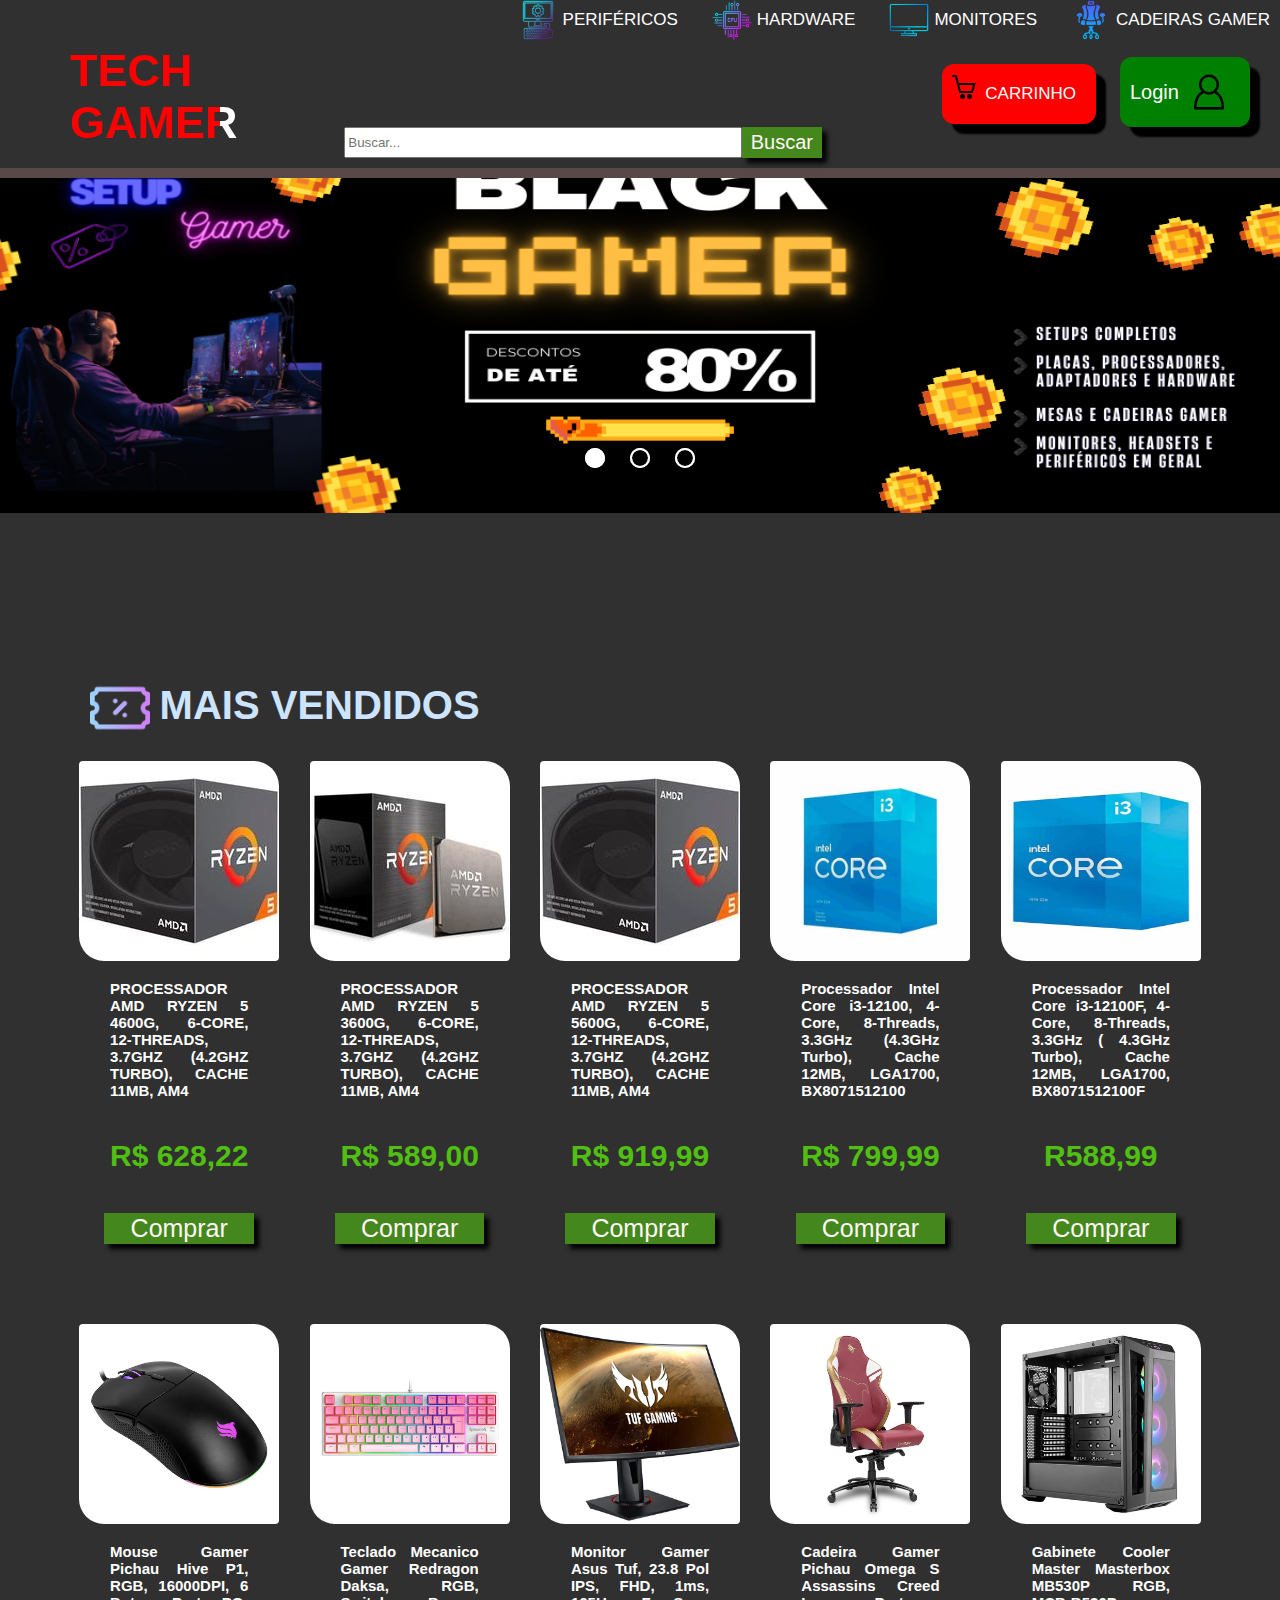
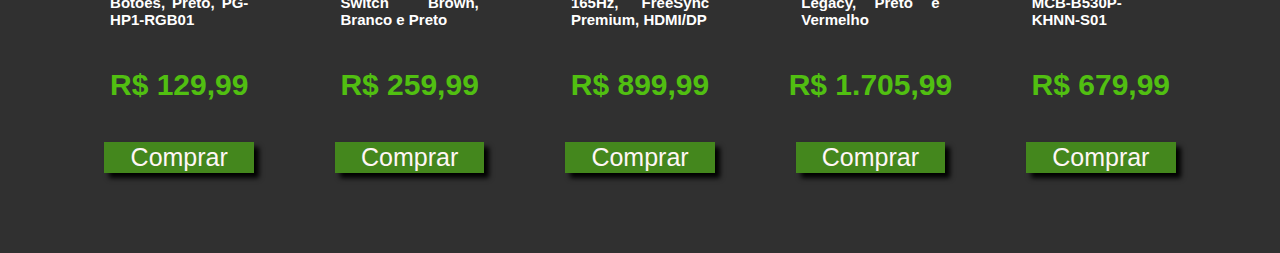
<file: index.html>
<!DOCTYPE html>
<html lang="pt-br">
<head>
    <meta charset="UTF-8">
    <meta name="viewport" content="width=device-width, initial-scale=1.0">
    <title>TECH GAMER -A CASA DO HARDWARE</title>

    <link rel="shortcut icon" href="icons8-shopping-cart-24.png" type="image/x-icon">
    <link rel="stylesheet" href="style.css">

</head>

<header>  

  <a href="index.html"> <h1> TECH GAMER </h1> </a>  
        <nav>    
            <a class="titulosnav corRed" href="perifericos.html">  <img class="imgICone" src="icone perifericos.png">PERIFÉRICOS</a> 
            
            <a class="titulosnav corRed" href="hardware.html"> <img class="imgICone" src="cpu icone 3.png" alt="">HARDWARE</a> 

            
            <a class="titulosnav corRed" href="monitores.html"> <img class="imgICone" src="icone monitor.png" alt="">MONITORES</a>
            
            
             
            <a class="titulosnav corRed" href="cadeira.html"> <img class="imgICone" src="icone Cadeira.png" alt="">CADEIRAS GAMER</a> 

            <a class="botaocarrinho corRed" href="carrinho.html"> <img class="imgcarrinho" src="/icons8-shopping-cart-24.png"> CARRINHO</a>

            <a class="botaologin" href="login.html"> Login <img class="imglogin" src="/login.png"> </a>
            
            <div class="divBusca">
                <input type="text" class="buscar2" placeholder="Buscar..."/>
                <button class="buttonBusca">Buscar</button>
            </div>
            
        </nav>

</header>


<!-- <img class="imgpcgamer" src="pc-gamer-1.jpg" > -->





<!-- HTML DO SLIDER -->
<section class="slider">
    <div class="slider-content">
        
        <input type="radio" name="btn-radio" id="radio1">
        <input type="radio" name="btn-radio" id="radio2">
        <input type="radio" name="btn-radio" id="radio3">

        <div class="slide-box primeiro">
            <img class="img-desktop" src="/img slide 1.png" alt="slide 1"  height="80%" width="200px" >
     <!--      <img class="img-mobile" src="/pc-gamer-1.jpg" alt="slide 1"> -->
        </div>

        <div class="slide-box">
            <img class="img-desktop" src="/img slide 2.png" alt="slide 2"  height="80%" width="200px" >
       <!--       <img class="img-mobile" src="/pc-gamer-1.jpg" alt="slide 1">  -->
        </div>

        <div class="slide-box">
            <img class="img-desktop" src="/img slide 3.png" alt="slide 3"  height="80%" width="200px" >
        <!--       <img class="img-mobile" src="/pc-gamer-1.jpg" alt="slide 3"> -->
        </div>


        <div class="nav-auto">
            <div class="auto-btn1"></div>
            <div class="auto-btn2"></div>
            <div class="auto-btn3"></div>


        </div>

        <div class="nav-manual">
            <label for="radio1" class="manual-btn"></label>
            <label for="radio2" class="manual-btn"></label>
            <label for="radio3" class="manual-btn"></label>
        </div>

    </div>
</section>
<!-- HTML DO SLIDER -->

<div class="imgTitulo" >
    <img class="imgMaisVendidos" src="icone mais vendass.png" width="60px" height="60px">
    <h2> MAIS VENDIDOS</h2>
</div>

        <div class="divGeral">
            <div class="destaques">
                <img class="imgdestaque" src="ryzen.jpg">
                <h3>PROCESSADOR AMD RYZEN 5 4600G, 6-CORE, 12-THREADS, 3.7GHZ (4.2GHZ TURBO), CACHE 11MB, AM4</h3>
                <h4>R$ 628,22</h4> 

                <button> Comprar</button>
            </div>


            <div class="destaques">
                <img src="Ryzen.2.jpg">
                <h3 >PROCESSADOR AMD RYZEN 5 3600G, 6-CORE, 12-THREADS, 3.7GHZ (4.2GHZ TURBO), CACHE 11MB, AM4</h3>
                <h4>R$ 589,00
                </h4> 
                <button> Comprar</button>


            </div>

            
            <div class="destaques">
                <img src="ryzen.jpg">
                <h3>PROCESSADOR AMD RYZEN 5 5600G, 6-CORE, 12-THREADS, 3.7GHZ (4.2GHZ TURBO), CACHE 11MB, AM4</h3>
                <h4>R$ 919,99</h4> 
                <button> Comprar</button>

            </div>


            <div class="destaques">
                <img src="intel 2.jpeg">
                <h3>Processador Intel Core i3-12100, 4-Core, 8-Threads, 3.3GHz (4.3GHz Turbo), Cache 12MB, LGA1700, BX8071512100</h3>
                <h4>R$ 799,99</h4> 
                <button> Comprar</button>

            </div>

            
            <div class="destaques">
                <img src="intel.jpeg">
                <h3>Processador Intel Core i3-12100F, 4-Core, 8-Threads, 3.3GHz ( 4.3GHz Turbo), Cache 12MB, LGA1700, BX8071512100F</h3>
                <h4>R588,99</h4> 
                <button> Comprar</button>

            </div>
        </div>



        <div class="divGeral">
            <div class="destaques">
                <img  src="mouse.jpg">
                <h3>Mouse Gamer Pichau Hive P1, RGB, 16000DPI, 6 Botoes, Preto, PG-HP1-RGB01</h3>
                <h4>R$ 129,99</h4> 

                <button> Comprar</button>
            </div>


            <div class="destaques">
                <img src="teclado.jpg">
                <h3 >Teclado Mecanico Gamer Redragon Daksa, RGB, Switch Brown, Branco e Preto</h3>
                <h4>R$ 259,99 </h4> 
                <button> Comprar</button>


            </div>

            
            <div class="destaques">
                <img src="monitor.jpg">
                <h3>Monitor Gamer Asus Tuf, 23.8 Pol IPS, FHD, 1ms, 165Hz, FreeSync Premium, HDMI/DP</h3>
                <h4>R$ 899,99</h4> 
                <button> Comprar</button>

            </div>


            <div class="destaques">
                <img src="cadeira.jpg">
                <h3>Cadeira Gamer Pichau Omega S Assassins Creed Legacy, Preto e Vermelho</h3>
                <h4>R$ 1.705,99</h4> 
                <button> Comprar</button>

            </div>

            
            <div class="destaques">
                <img src="gabinete 5.jpg">
                <h3>Gabinete Cooler Master Masterbox MB530P RGB, MCB-B530P-KHNN-S01</h3>
                <h4>R$ 679,99</h4> 
                <button> Comprar</button>
    
            </div>
        </div>



    <script src="slide.js"></script>

   

</body>
</html>
</file>
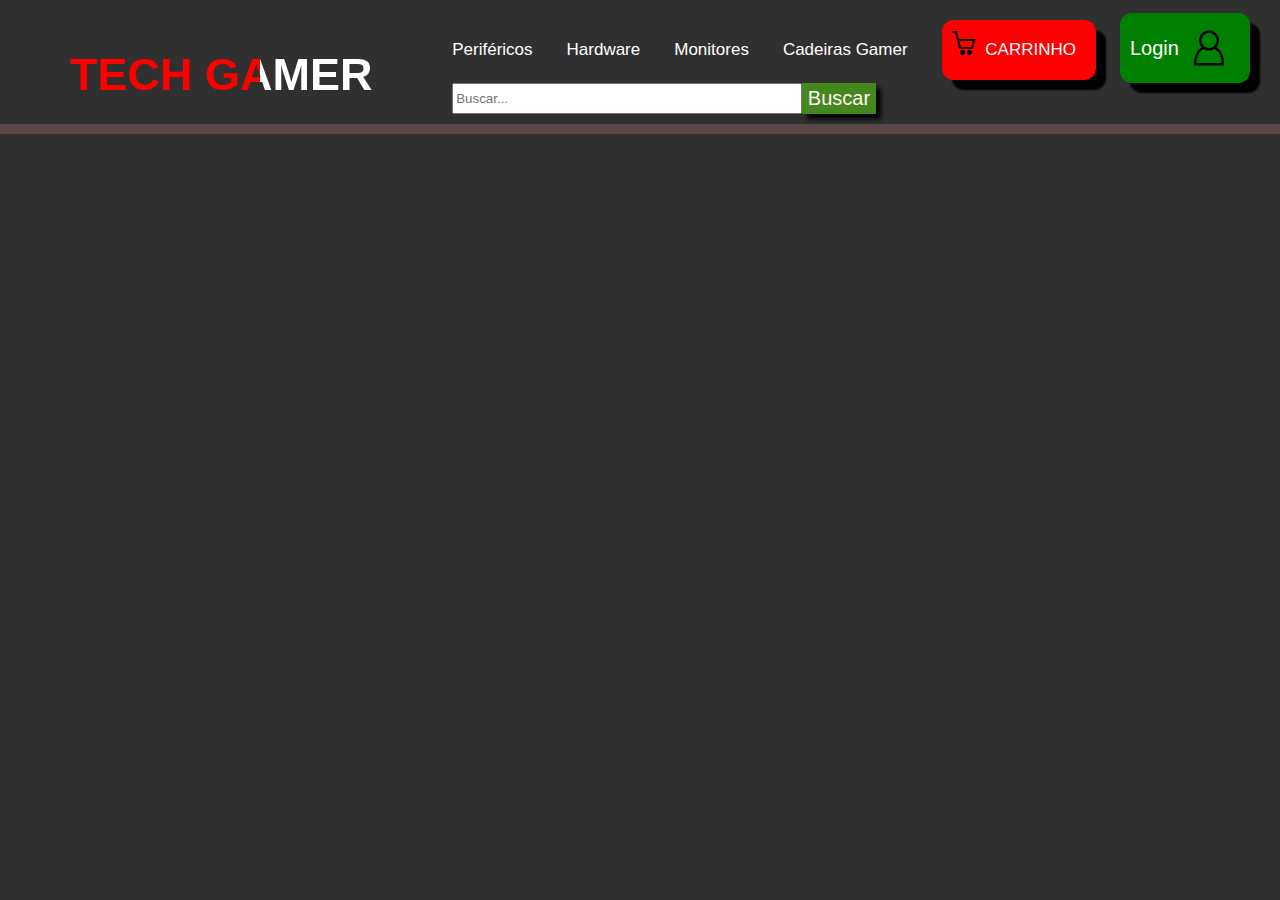
<file: carrinho.html>
<!DOCTYPE html>
<html lang="pt-br">
<head>
    <meta charset="UTF-8">
    <meta name="viewport" content="width=device-width, initial-scale=1.0">
    <title>TECH GAMER -A CASA DO HARDWARE</title>

    <link rel="shortcut icon" href="icons8-shopping-cart-24.png" type="image/x-icon">
    <link rel="stylesheet" href="style.css">

</head>
<body>  

<header>
    
  <a href="index.html"> <h1> TECH GAMER </h1> </a>  
        <nav>   
            <a class="titulosnav corRed" href="perifericos.html">Periféricos</a> 
            <a class="titulosnav corRed" href="hardware.html">Hardware</a> 
            <a class="titulosnav corRed" href="monitores.html">Monitores</a> 
            <a class="titulosnav corRed" href="cadeira.html">Cadeiras Gamer</a> 
            <a class="botaocarrinho corRed" href="carrinho.html"> <img class="imgcarrinho" src="/icons8-shopping-cart-24.png"> CARRINHO</a>

            <a class="botaologin" href="login.html"> Login <img class="imglogin" src="/login.png"> </a>
            
            <div class="divBusca">
                <input type="text" class="buscar2" placeholder="Buscar..."/>
                <button class="buttonBusca">Buscar</button>
            </div>
            
        </nav>

</header>

</body>
</html>
</file>
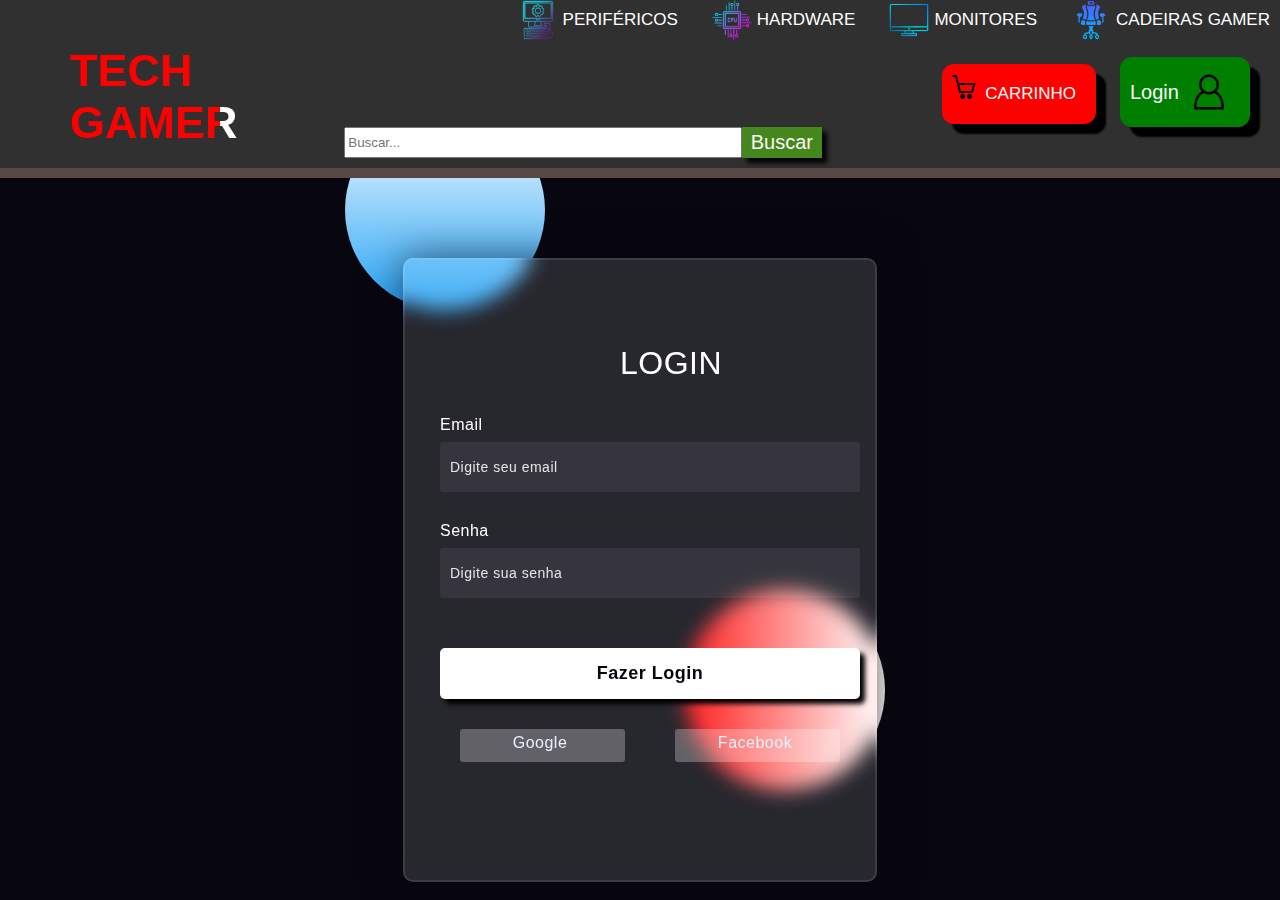
<file: login.html>
<!DOCTYPE html>
<html lang="pt-br">
<head>
    <meta charset="UTF-8">
    <meta name="viewport" content="width=device-width, initial-scale=1.0">
    <title>TECH GAMER -A CASA DO HARDWARE</title>

    <link rel="shortcut icon" href="icons8-shopping-cart-24.png" type="image/x-icon">
    <link rel="stylesheet" href="style.css">
    <link rel="stylesheet" href="login.css">

</head>
<body>  

    <header>  

        <a href="index.html"> <h1> TECH GAMER </h1> </a>  
              <nav>    
                  <a class="titulosnav corRed" href="perifericos.html">  <img class="imgICone" src="icone perifericos.png">PERIFÉRICOS</a> 
                  
                  <a class="titulosnav corRed" href="hardware.html"> <img class="imgICone" src="cpu icone 3.png" alt="">HARDWARE</a> 
      
                  
                  <a class="titulosnav corRed" href="monitores.html"> <img class="imgICone" src="icone monitor.png" alt="">MONITORES</a>
                  
                  
                   
                  <a class="titulosnav corRed" href="cadeira.html"> <img class="imgICone" src="icone Cadeira.png" alt="">CADEIRAS GAMER</a> 
      
                  <a class="botaocarrinho corRed" href="carrinho.html"> <img class="imgcarrinho" src="/icons8-shopping-cart-24.png"> CARRINHO</a>
      
                  <a class="botaologin" href="login.html"> Login <img class="imglogin" src="/login.png"> </a>
                  
                  <div class="divBusca">
                      <input type="text" class="buscar2" placeholder="Buscar..."/>
                      <button class="buttonBusca">Buscar</button>
                  </div>
                  
              </nav>
      
      </header>
      

<div class="background">
    <div class="shape"></div>
    <div class="shape"></div>
</div>
<form>
    <h3>LOGIN </h3>

    <label for="username">Email</label>
    <input type="text" placeholder="Digite seu email" id="username">

    <label for="password">Senha</label>
    <input type="password" placeholder="Digite sua senha" id="password">

    <button class="fazerLogin">Fazer Login</button>
    <div class="social">
      <div class="go"><i class="fab fa-google"></i>  Google</div>
      <div class="fb"><i class="fab fa-facebook"></i>  Facebook</div>
    </div>
</form>


</body>
</html>
</file>
<file: login.css>
body{
    background-color: #080710;
}
.background{
    width: 430px;
    height: 520px;
    position: absolute;
    transform: translate(-50%,-50%);
    left: 50%;
    top: 50%;
}
.background .shape{
    height: 200px;
    width: 200px;
    position: absolute;
    border-radius: 50%;
}
.shape:first-child{
    background: linear-gradient(
        #FFFFFF,
        #23a2f6
    );
    left: -80px;
    top: -80px;
}
.shape:last-child{
    background: linear-gradient(
        to right,
        rgb(255, 0, 0),
        #FFFFFF
    );
    right: -30px;
    bottom: -80px;
}
forM{
    height: 520px;
    width: 400px;
    background-color: rgba(255,255,255,0.13);
    position: absolute;
    transform: translate(-50%,-50%);
    top: 50%;
    left: 50%;
    border-radius: 10px;
    backdrop-filter: blur(10px);
    border: 2px solid rgba(255,255,255,0.1);
    box-shadow: 0 0 40px rgba(8,7,16,0.6);
    padding: 50px 35px;
    margin-top: 120px;
}
fOrm *{
    font-family: 'Poppins',sans-serif;
    color: #ffffff;
    letter-spacing: 0.5px;
    outline: none;
    border: none;
}
form h3{
    font-size: 32px;
    font-weight: 500;
    line-height: 42px;
    margin-left: 45%;
}

label{
    display: block;
    margin-top: 30px;
    font-size: 16px;
    font-weight: 500;
}
 form input{
    display: block;
    height: 50px;
    width: 100%;
    background-color: rgba(255,255,255,0.07);
    border-radius: 3px;
    padding: 0 10px;
    margin-top: 8px;
    font-size: 14px;
    font-weight: 300;
}
 form ::placeholder{
    color: #e5e5e5;
}
.fazerLogin{
    margin-top: 50px;
    width: 105%;
    background-color: #ffffff;
    color: #080710;
    padding: 15px 0;
    font-size: 18px;
    font-weight: 600;
    border-radius: 5px;
    cursor: pointer;
}
.social{
  margin-top: 30px;
  display: flex;
}
.social div{
  background: red;
  width: 150px;
  border-radius: 3px;
  padding: 5px 10px 10px 5px;
  background-color: rgba(255,255,255,0.27);
  color: #eaf0fb;
  text-align: center;
}
.social div:hover{
  background-color: rgba(255,255,255,0.47);
}
.social .fb{
  margin-left: 50px;
}
.social .go{
    margin-left: 20px;
}
</file>
<file: style.css>
body {
    margin: 0;
    background-color:#303030;
    
}  
    /*  RESET CSS 
    configuraçõe que realizamos para tirar alguns padrões que os navegadores 
    ja incluem na página, assim deixando nosso site mais limpo e sem bug 
    */


header {
    background-color:#303030;
    border-bottom:  10px solid rgb(89, 72, 72);
    padding-left: 20px;
    padding-right: 20px;
    display: flex;
    justify-content: space-between; /* contola o alinhamento horizontal, jogando os itens para as extremidades. */
    position: fixed;
    width: 100%;
    z-index: 1;
}

.botaocarrinho {
    background-color: rgb(255, 0, 0); 
    display: inline-block;  /*  tag adicionada para poder ser feita alteração na altura*/
    height: 60px;
    padding-left: 10px; /* tag adicionada para ser ajustado a largura */
    padding-right: 20px;
    line-height:60px; /* tag usada para centralizar linha na vertical, valor deve ser o mesmo de altura */ 
    box-shadow: 10px 10px 2px #000000;
    margin-right:20px;    
    margin-top: 20px;
    border-radius: 12px;
}
.imgcarrinho{
  
    margin-right: 5px
}

.botaologin {
    width: 120px;
    height: 70px;
    margin-right: 50px;
    padding-left: 0px;
    line-height:60px; /* tag usada para centralizar linha na vertical, valor deve ser o mesmo de altura */ 
    font-size: 20px;
    box-shadow: 10px 10px 2px #000000; 
    padding-left: 10px; /* tag adicionada para ser ajustado a largura */
    background-color: green;
    border-radius: 12px;
    
}

.imglogin {
    width: 40px;
    height: 40px;
    margin-left: 10px;
}

.divGeral .botaocarrinho{
    border-radius: 5px;
}

nav {
    text-align: right;
    margin-bottom: 10px;
    padding-top: 0px;

}


.imgTitulo {
    display: flex;
    margin-left: 7%;
}
.imgMaisVendidos {
    margin-top: 28px;
    margin-right: 10px;

    animation: girar 1s linear infinite; /* Define a animação */
}

@keyframes .imgICone {
    0% {
        transform: rotatey(0deg); /* Começa a rotação a partir de 0 graus */
    }
    100% {
        transform: rotatey(360deg); /* Termina a rotação a 360 graus*/
    }
}


@keyframes girar {
    0% {
        transform: rotatey(0deg); /* Começa a rotação a partir de 0 graus */
    }
    100% {
        transform: rotatey(360deg); /* Termina a rotação a 360 graus*/
    }
}


.imgICone {
    width: 40px;
    height: 40px;
    animation: girar 2s linear infinite; /* Define a animação */
    margin-right: 5px;

}
/*
.corRed:before {
    content: "";
    width: 10px;
    height: 10px;
    display: inline-block;
    background-color: rgb(255, 0, 0);
    margin-right: 10px;
}
*/


a {
    color: #FFFFFF;
    font-size: 17px;
    font-family: Verdana, Geneva, Tahoma, sans-serif;
    text-decoration: none;
    margin-right: 30px;
    display: inline-flex;
    align-items: center; /* centraliza os ponto com a palavra */ 
}

.titulosnav:hover {
    color:  rgb(255, 0, 0);
}
.titulosnav {
    /* border: 2px solid rgb(89, 72, 72);* ; /* cor dos circulos */
       /*background-color: rgb(89, 72, 72);/*
       border-radius:5px;
       */ 
    transition:background-color 0.3s, color 0.3s;

    }
h1 {
    margin: 0;
    font-size:45px;
    font-family: Verdana, Geneva, Tahoma, sans-serif, Geneva, Tahoma, sans-serif;
    text-decoration: none;
    padding-left: 50px;
    padding-top: 25px;
    background: -webkit-linear-gradient(left, rgb(255, 0, 0) 68%, #FFFFFF 32%);
    -webkit-background-clip: text;
    -webkit-text-fill-color: transparent;
  animation: subir-descer 2s ease-in-out infinite;


}


h2 {
    color:#cce4ff;
    font-family: 'Times New Roman', Times, serif;
    font-family: Verdana, Geneva, Tahoma, sans-serif, Geneva, Tahoma, sans-serif;
    font-size: 40px;

}

h3 {
    color: white;
    font-size: 15px;
    text-align: justify;
    margin-left: 20%;
    margin-right: 20%;
    font-family: 'Trebuchet MS', 'Lucida Sans Unicode', 'Lucida Grande', 'Lucida Sans', Arial, sans-serif;
  /*  padding-right:100px;
    padding-bottom: 10px;
    */
}
h4 {
    color:rgba(89, 224, 11, 0.829); 
    font-size: 30px;
    font-family: 'Trebuchet MS', 'Lucida Sans Unicode', 'Lucida Grande', 'Lucida Sans', Arial, sans-serif;
}
h5 {
    color:#cce4ff;
    font-family: 'Times New Roman', Times, serif;
    font-family: Verdana, Geneva, Tahoma, sans-serif, Geneva, Tahoma, sans-serif;
    font-size: 40px;
    position: relative;
    left: 7%;
}

.departamentos {
    text-align: center;
    font-size: 10px;
}
.divGeral {
    display: flex;
    margin-left: 5%;
    margin-right: 5%;
    position: relative;
} 

.divGeral img {
    border-radius: 4px 25px;
}

.destaques{
    width: 50%;
    height: 10%;
    text-align: center;
    
}

.h3destaques {
    width: 50%;
}

.todoconteudo {
    margin-top: -100px;
}
button {
   background-color: rgba(89, 224, 11, 0.493);;
   color: rgb(255, 246, 246);
   box-shadow: 5px 5px 5px #000000;
   font-size: 25px;
   border: 0; /* borda do botao */
   width: 65%;
}
.destaques button {
    margin-bottom: 80px;
}
.destaques img {
    width: 200px;
    height: 200px;

}
button:hover 

{ background-color: rgba(89, 224, 11, 0.829); 

transition: 0.5s;
opacity: 0.8;

}


.divBusca {     
    padding-top: 0px;
    margin-right: 50%;
    display: flex;
}
.buttonBusca {
    width: 100px;
    font-size: 20px;
    border: 8px;
    
}
.buscar2 {
    width: 500px;
    height: 25px;
}



/* CSS DO SLIDER    */ 

section.slider{
    margin: 0 auto;
    width: 100%;
    height: 650px;
    padding: 0 !important;
    overflow: hidden;

}

.slider-content{
    width: 400%;
    height: auto;
    display: flex;
}

.slider-content input, .img-mobile{
    display: none;
}

.slide-box{
    width: 25%;
    height: auto;
    position: relative;
    text-align: center;
    transition: 1s;  /* controla o tempo de transição */ 
    padding-top: 100px;

}

.slide-box img{
    width: 100%;
}

.nav-manual, .nav-auto{
    position: absolute;
    width: 100%;
    margin-top: 35%;
    display: flex;
    justify-content: center;
}

.nav-manual .manual-btn, .nav-auto div{
    border: 2px solid #FFF; /* cor dos circulos */
    padding: 8px;
    border-radius: 50%;
    cursor: pointer;
    transition: 0.1s;
    
}

.nav-manual .manual-btn:not(:last-child), .nav-auto div:not(:last-child){
    margin-right: 25px; /* espaço entre os criculos */
}

.nav-manual .manual-btn:hover{
    background-color:  #FFF; /* cor do botao ao passar o mouse por cima */
}

#radio1:checked ~ .nav-auto .auto-btn1, #radio2:checked ~ .nav-auto .auto-btn2, #radio3:checked ~ .nav-auto .auto-btn3{
    background-color:#fff; /* cor do botao ao clicar com o mouse */
}

#radio1:checked ~ .primeiro{
    margin-left: 0%;
}

#radio2:checked ~ .primeiro{
    margin-left: -25%;
}

#radio3:checked ~ .primeiro{
    margin-left: -50%;
}

 @media screen and (max-width: 900px) {
    .img-desktop{
        display: none;
    }

    .img-mobile{
        display: block;
    }

    .nav-auto, .nav-manual{
        margin-top: 60%;
    }
 }

/* CSS DO SLIDER    */ 



.text-wrapper {
    display: flex;
    text-transform: uppercase;

}
#text-wrapper h5 {
    white-space: nowrap;
    animation: animafaixa 2s linear infinite;
    color: #FFF;
    max-width: 100%;
}
@keyframes animafaixa {
    0% {
        transform: translatex(0%);
    } 100% {
        transform: translate(-100%);
    }
}




@keyframes subir-descer 
{
  0% {
    transform: translateY(0);
  }
  50% {
    transform: translateY(-20px);
  }
  100% {
    transform: translateY(0);
  }
}
</file>
